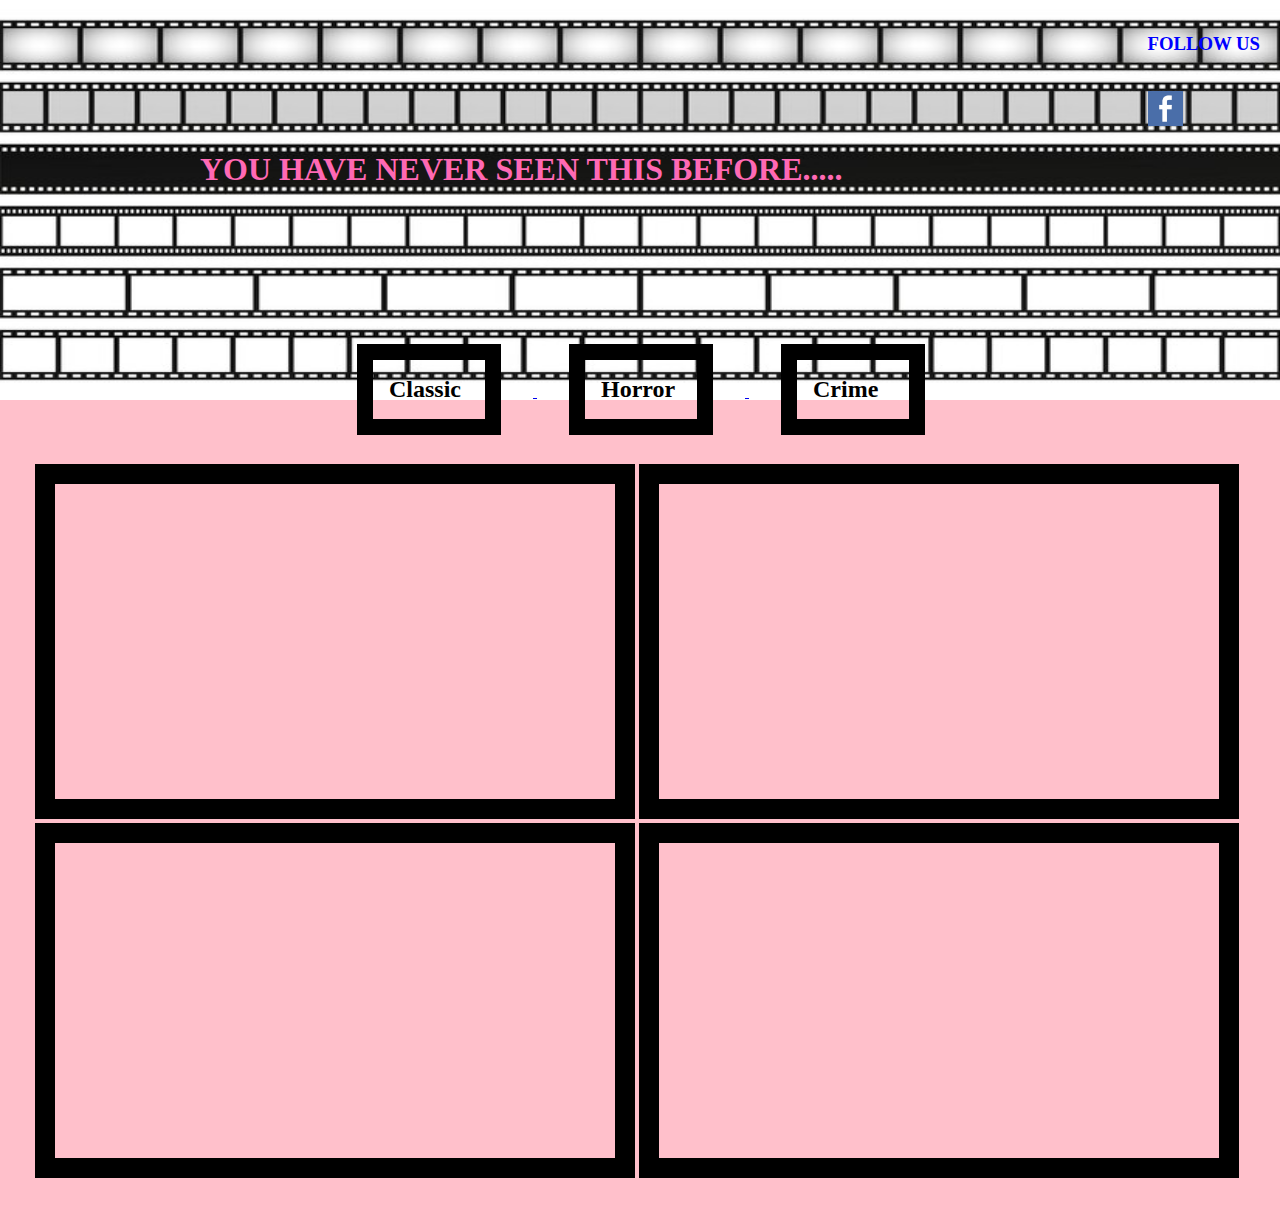
<file: index.html>
<!DOCTYPE html>
<html lang="en" dir="ltr">

<head>
  <meta charset="utf-8">
  <title>Movie Tubie</title>
  <link rel="shortcut icon" href="imag/fav.ico">
  <link rel="stylesheet" href="css/styles.css">
</head>

<body>
  <div class="top-container">
    <img src="imag/cinema3.jpg" alt="cinema-image" width="100%" height="400px">
    <div class="text-block2">
      <h3>FOLLOW US</h3> <br>
      <a href="https://en-gb.facebook.com/"><img class="f" src="imag/face.png" alt="ficon" width="35px"></a>
    </div>
    <div class="text-block">
      <h1>YOU HAVE NEVER SEEN THIS BEFORE..... </h1>
    </div>
  </div>
  <div class="middle-container">

    <a href="index.html">
      <h2>Classic</h2>
    </a>
    <a href="horror.html">
      <h2> Horror</h2>
    </a>
    <a href="crime.html">
      <h2>Crime </h2>
    </a>
  </div>

  <div class="center">

    <iframe class="classic" width="560" height="315" src="https://www.youtube.com/embed/MtN1YnoL46Q" title="YouTube video player" frameborder="20px" allow="accelerometer; autoplay;" allowfullscreen></iframe>

    <iframe class="classic" width="560" height="315" src="https://www.youtube.com/embed/rfh4Mhp-a6U" title="YouTube video player" allow="accelerometer; autoplay;" allowfullscreen></iframe>

    <iframe class="classic" width="560" height="315" src="https://www.youtube.com/embed/J---aiyznGQ" title="YouTube video player" allow="accelerometer; autoplay;" allowfullscreen></iframe>

    <iframe class="classic" width="560" height="315" src="https://www.youtube.com/embed/QH2-TGUlwu4" title="YouTube video player" allow="accelerometer; autoplay;" allowfullscreen></iframe>
  </div>
</body>

</html>
</file>
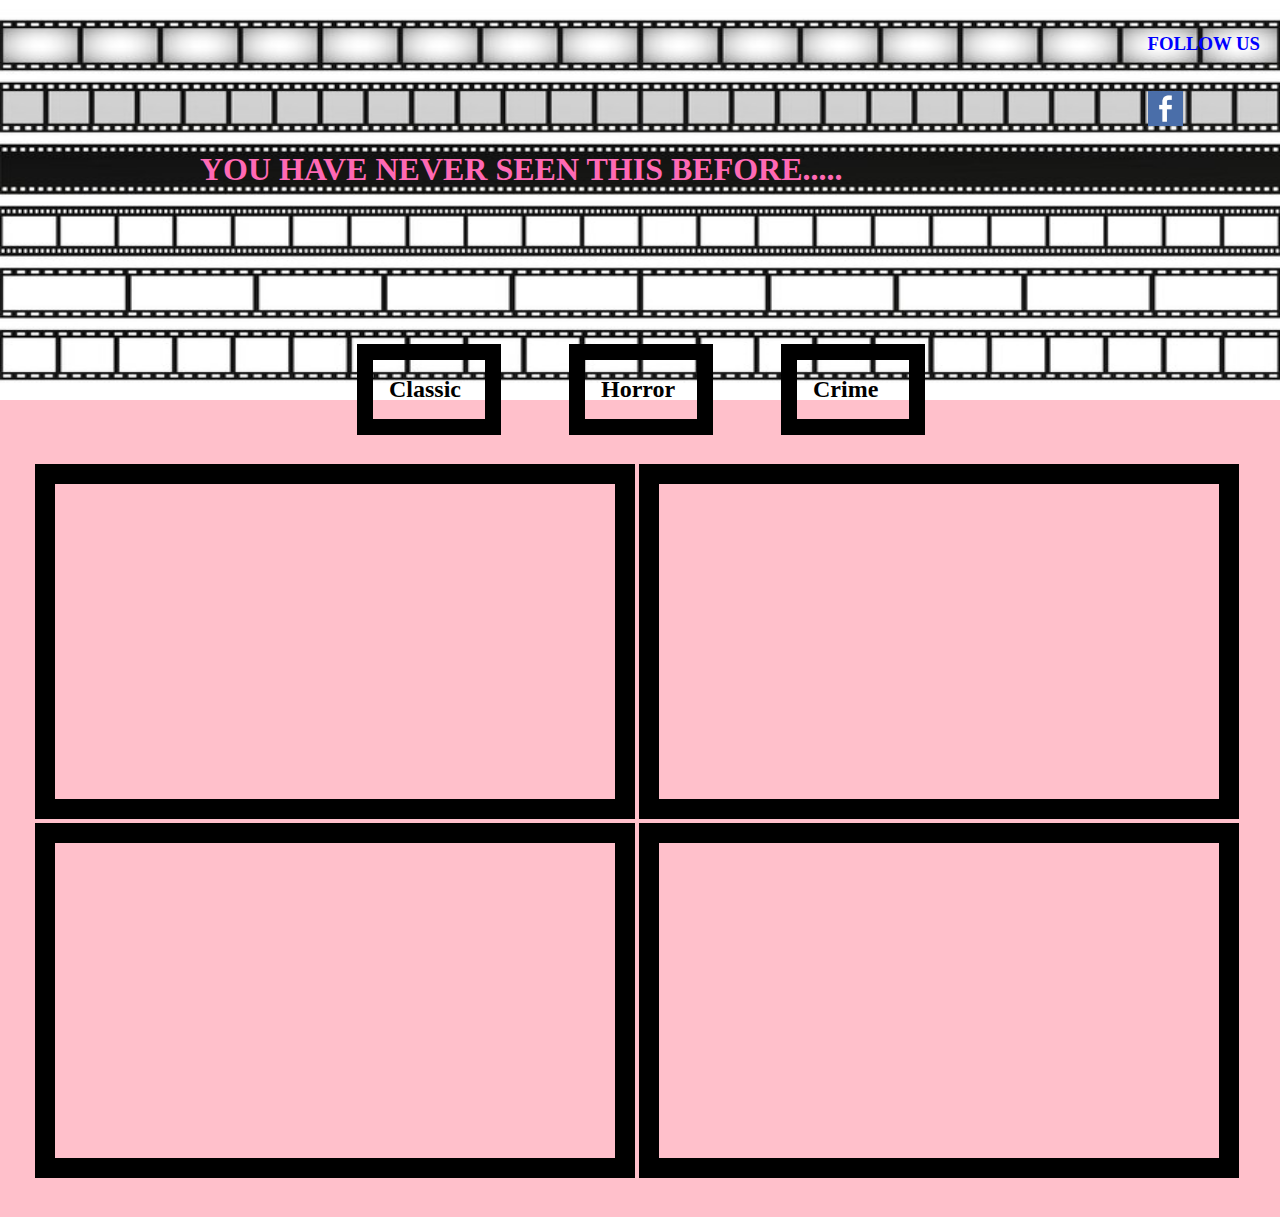
<file: crime.html>
<!DOCTYPE html>
<html lang="en" dir="ltr">
  <head>
    <meta charset="utf-8">
    <title>Movie Tubie</title>
    <link rel="stylesheet" href="css/styles.css">
  <link rel="shortcut icon" href="imag/fav.ico">
  </head>

  <body>
    <div class="top-container">
    <img src="imag/cinema3.jpg" alt="cinema-image" width="100%" height="400px">
    <div class="text-block2">
    <h3>FOLLOW US</h3> <br>
  <a href="https://en-gb.facebook.com/"><img class="f" src="imag/face.png" alt="ficon" width="35px"></a>
    </div>
    <div class="text-block">
<h1>YOU HAVE NEVER SEEN THIS BEFORE..... </h1>
</div>
</div>
<div class="middle-container">
<a href="index.html"><h2>Classic</h2></a>
<a href="horror.html"><h2> Horror</h2></a>
<a href="crime.html"><h2>Crime </h2></a>
</div>

<div class="center">

<iframe class="crime" width="560" height="315" src="https://www.youtube.com/embed/OvH3uU1A4hk" title="YouTube video player" allow="accelerometer; autoplay;" allowfullscreen></iframe>

<iframe class="crime" width="560" height="315" src="https://www.youtube.com/embed/W45DRy7M1no" title="YouTube video player" allow="accelerometer; autoplay;" allowfullscreen></iframe>

<iframe class="crime" width="560" height="315" src="https://www.youtube.com/embed/2Z4m4lnjxkY" title="YouTube video player" allow="accelerometer; autoplay;" allowfullscreen></iframe>

<iframe class="crime" width="560" height="315" src="https://www.youtube.com/embed/Z3ZAGBL6UBA" title="YouTube video player" allow="accelerometer; autoplay;" allowfullscreen></iframe>
  </div>
  </body>
</html>
</file>
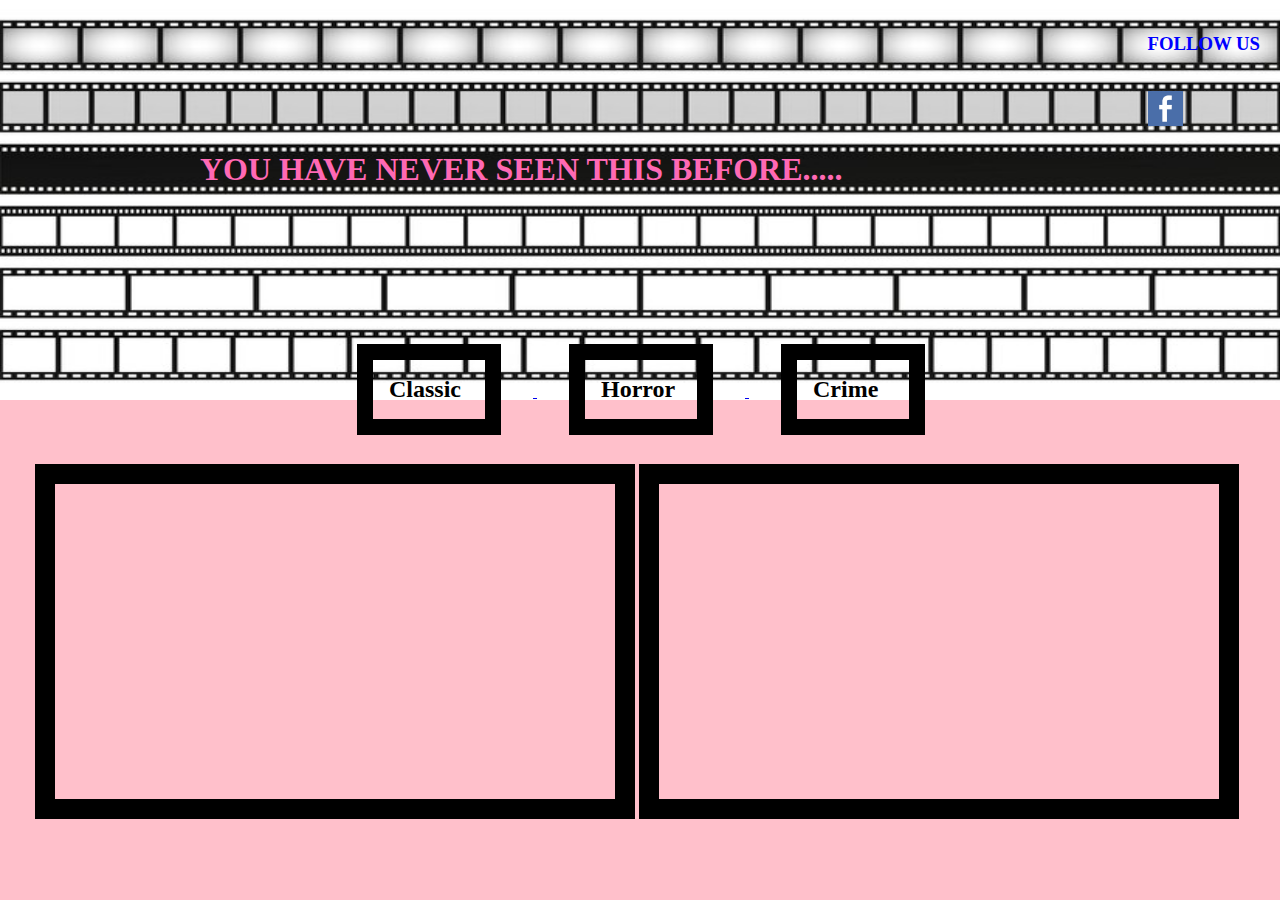
<file: horror.html>
<!DOCTYPE html>
<html lang="en" dir="ltr">

<head>
  <meta charset="utf-8">
  <title>Movie Tubie</title>
  <link rel="stylesheet" href="css/styles.css">
  <link rel="shortcut icon" href="imag/fav.ico">
</head>

<body>
  <div class="top-container">
    <img src="imag/cinema3.jpg" alt="cinema-image" width="100%" height="400px">
    <div class="text-block2">
      <h3>FOLLOW US</h3> <br>
      <a href="https://en-gb.facebook.com/"><img class="f" src="imag/face.png" alt="ficon" width="35px"></a>
    </div>
    <div class="text-block">
      <h1>YOU HAVE NEVER SEEN THIS BEFORE..... </h1>
    </div>
  </div>
  <div class="middle-container">
    <a href="index.html">
      <h2>Classic</h2>
    </a>
    <a href="horror.html">
      <h2> Horror</h2>
    </a>
    <a href="crime.html">
      <h2>Crime </h2>
    </a>
  </div>

  <div class="center">
    <iframe class="horror" width="560" height="315" src="https://www.youtube.com/embed/ZN5PoW7_kdA" title="YouTube video player" allow="accelerometer; autoplay;" allowfullscreen></iframe>

    <iframe class="horror" width="560" height="315" src="https://www.youtube.com/embed/OYecfV3ubP8" title="YouTube video player" allow="accelerometer; autoplay;" allowfullscreen></iframe>
  </div>


</body>

</html>
</file>
<file: css/styles.css>
.top-container {
  position: relative;
}

.text-block {
  position: absolute;
  top: 130px;
  left: 200px;
  color: hotpink;
}

.text-block2 {
  right: 20px;
  top: 14px;
  color: blue;
  position: absolute;
}

.f:hover {
  border-radius: 50%
}

.i:hover {
  border-radius: 50%
}

body {
  background-color: pink;
  margin: 0;
  padding: 0;
}

.middle-container {
  position: absolute;
  top: 312px;
  padding-left: 325px;
}

h2 {
  font-weight: bolder;
  display: inline-block;
  border: 1rem solid;
  width: 80px;
  margin: 2rem;
  padding: 1rem;
  color: black;
}

h2:hover {
  transform: scale(1.5);
  color: hotpink;
}

.classic {
  border: 20px solid;
  color: black;
}

.crime {
  border: 20px solid;
  color: black;
}

.horror {
  border: 20px solid;
  color: black;
}

.center {
  padding: 60px 35px 35px 35px;
  display: block;
  margin-left: auto;
  margin-right: auto;
}

.classic:hover {
  border-style: dotted;
  color: hotpink;
}

.horror:hover {
  border-radius: 10%;
  color: hotpink;
}

.crime:hover {
  border-style: dashed double;
  color: hotpink;
}
</file>
